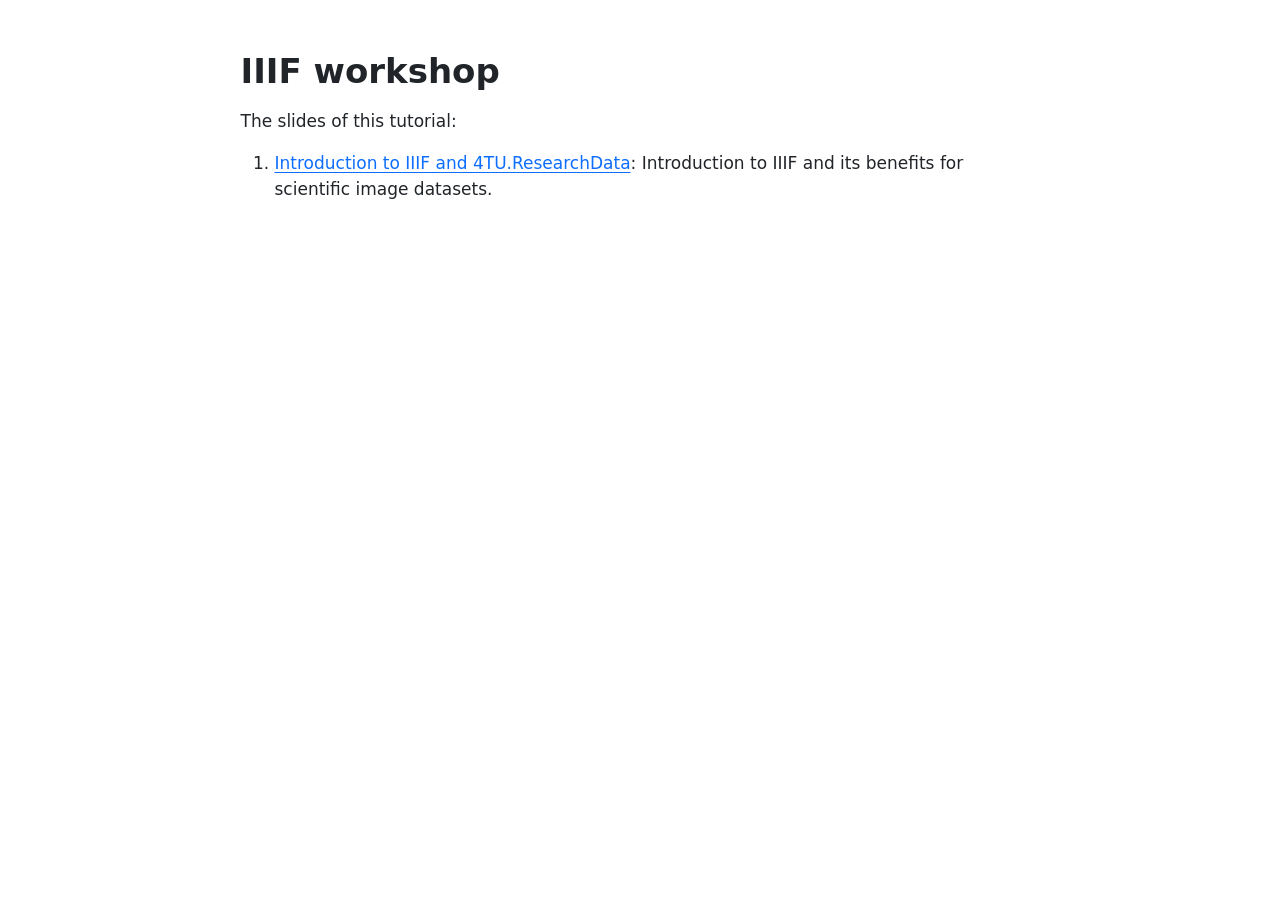
<file: slides/index.html>
<!DOCTYPE html>
<html xmlns="http://www.w3.org/1999/xhtml" lang="en" xml:lang="en"><head>

<meta charset="utf-8">
<meta name="generator" content="quarto-1.11.9">

<meta name="viewport" content="width=device-width, initial-scale=1.0, user-scalable=yes">


<title>Make your scientific image datasets easier to view, compare, cite and reuse with IIIF</title>
<style>
/* Default styles provided by pandoc.
** See https://pandoc.org/MANUAL.html#variables-for-html for config info.
*/
span.smallcaps{font-variant: small-caps;}
div.columns{display: flex; gap: 1.5em;}
div.column{flex: auto;}
@media screen {
div.columns{gap: min(4vw, 1.5em);}
div.column{overflow-x: auto;}
}
div.hanging-indent{margin-left: 1.5em; text-indent: -1.5em;}
ul.task-list{list-style: none;}
ul.task-list li input[type="checkbox"] {
  width: 0.8em;
  margin: 0 0.8em 0.2em -1em; /* quarto-specific, see https://github.com/quarto-dev/quarto-cli/issues/4556 */ 
  vertical-align: middle;
}
</style>


<script src="index_files/libs/clipboard/clipboard.min.js"></script>
<script src="index_files/libs/quarto-html/quarto.js" type="module"></script>
<script src="index_files/libs/quarto-html/tabsets/tabsets.js" type="module"></script>
<script src="index_files/libs/quarto-html/scrollable-regions/scrollable-regions.js" type="module"></script>
<script src="index_files/libs/quarto-html/popper.min.js"></script>
<script src="index_files/libs/quarto-html/tippy.umd.min.js"></script>
<script src="index_files/libs/quarto-html/anchor.min.js"></script>
<link href="index_files/libs/quarto-html/tippy.css" rel="stylesheet">
<link href="index_files/libs/quarto-html/quarto-syntax-highlighting-63b5708e65d6cd79cd7618c58d0c21e7.css" rel="stylesheet" id="quarto-text-highlighting-styles">
<script src="index_files/libs/bootstrap/bootstrap.min.js"></script>
<link href="index_files/libs/bootstrap/bootstrap-icons.css" rel="stylesheet">
<link href="index_files/libs/bootstrap/bootstrap-b018ad56c4e41ccdb8c9b41ad8c0cb4f.min.css" rel="stylesheet" append-hash="true" id="quarto-bootstrap" data-mode="light">


<link rel="stylesheet" href="styles.css">
</head>

<body class="fullcontent quarto-light"><a id="quarto-skip-link" class="visually-hidden-focusable" href="#quarto-document-content">Skip to main content</a>

<div id="quarto-content" class="page-columns page-rows-contents page-layout-article">

<main class="content" id="quarto-document-content" tabindex="-1">




<section id="iiif-workshop" class="level1">
<h1>IIIF workshop</h1>
<p>The slides of this tutorial:</p>
<ol type="1">
<li><a href="iiif-4tu-introduction.html">Introduction to IIIF and 4TU.ResearchData</a>: Introduction to IIIF and its benefits for scientific image datasets.</li>
</ol>
</section>

</main>
<!-- /main column -->
<script id="quarto-html-after-body" type="application/javascript">
  window.document.addEventListener("DOMContentLoaded", function (event) {
    const icon = "";
    const anchorJS = new window.AnchorJS();
    anchorJS.options = {
      placement: 'right',
      icon: icon
    };
    anchorJS.add('.anchored');
    const isCodeAnnotation = (el) => {
      for (const clz of el.classList) {
        if (clz.startsWith('code-annotation-')) {                     
          return true;
        }
      }
      return false;
    }
    const onCopySuccess = function(e) {
      // button target
      const button = e.trigger;
      // don't keep focus
      button.blur();
      // flash "checked"
      button.classList.add('code-copy-button-checked');
      var currentTitle = button.getAttribute("title");
      button.setAttribute("title", "Copied!");
      let tooltip;
      if (window.bootstrap) {
        button.setAttribute("data-bs-toggle", "tooltip");
        button.setAttribute("data-bs-placement", "left");
        button.setAttribute("data-bs-title", "Copied!");
        tooltip = new bootstrap.Tooltip(button, 
          { trigger: "manual", 
            customClass: "code-copy-button-tooltip",
            offset: [0, -8]});
        tooltip.show();    
      }
      setTimeout(function() {
        if (tooltip) {
          tooltip.hide();
          button.removeAttribute("data-bs-title");
          button.removeAttribute("data-bs-toggle");
          button.removeAttribute("data-bs-placement");
        }
        button.setAttribute("title", currentTitle);
        button.classList.remove('code-copy-button-checked');
      }, 1000);
      // clear code selection
      e.clearSelection();
    }
    const getTextToCopy = function(trigger) {
      const outerScaffold = trigger.parentElement.cloneNode(true);
      const codeEl = outerScaffold.querySelector('code');
      for (const childEl of codeEl.children) {
        if (isCodeAnnotation(childEl)) {
          childEl.remove();
        }
      }
      return codeEl.innerText;
    }
    const clipboard = new window.ClipboardJS('.code-copy-button:not([data-in-quarto-modal])', {
      text: getTextToCopy
    });
    clipboard.on('success', onCopySuccess);
    if (window.document.getElementById('quarto-embedded-source-code-modal')) {
      const clipboardModal = new window.ClipboardJS('.code-copy-button[data-in-quarto-modal]', {
        text: getTextToCopy,
        container: window.document.getElementById('quarto-embedded-source-code-modal')
      });
      clipboardModal.on('success', onCopySuccess);
    }
      var localhostRegex = new RegExp(/^(?:http|https):\/\/localhost\:?[0-9]*\//);
      var mailtoRegex = new RegExp(/^mailto:/);
        var filterRegex = new RegExp('/' + window.location.host + '/');
      var isInternal = (href) => {
          return filterRegex.test(href) || localhostRegex.test(href) || mailtoRegex.test(href);
      }
      // Inspect non-navigation links and adorn them if external
      window.quartoDecorateExternalLinks = function (root) {
     var links = (root || window.document).querySelectorAll('a[href]:not(.nav-link):not(.navbar-brand):not(.toc-action):not(.sidebar-link):not(.sidebar-item-toggle):not(.pagination-link):not(.no-external):not([aria-hidden]):not(.dropdown-item):not(.quarto-navigation-tool):not(.about-link)');
      for (var i=0; i<links.length; i++) {
        const link = links[i];
        if (!isInternal(link.href)) {
          // undo the damage that might have been done by quarto-nav.js in the case of
          // links that we want to consider external
          if (link.dataset.originalHref !== undefined) {
            link.href = link.dataset.originalHref;
          }
          if (!link.classList.contains('no-external-icon')) {
          }
        }
      }
      };
      window.quartoDecorateExternalLinks(window.document);
    // Esc closes the popup (WCAG 1.4.13) and focus leaving both trigger and
    // popup closes it (WCAG 2.4.11); tippy handles neither for interactive popups.
    const hideOnEscAndFocusOut = {
      name: 'hideOnEscAndFocusOut',
      defaultValue: true,
      fn(instance) {
        const dismiss = () => {
          // A show scheduled by the trigger delay would otherwise reopen it
          instance.clearDelayTimeouts();
          instance.hide();
        };
        const onKeyDown = (event) => {
          if (event.key !== 'Escape') {
            return;
          }
          // Keep Esc from also reaching page handlers (e.g. reveal.js overview),
          // except an open reveal.js slide menu, which Esc should close too.
          // The menu handles keys only when its keyboard option is on.
          const menuHandlesEsc = window.Reveal?.getPlugin?.('menu')?.isOpen() &&
            window.Reveal.getConfig().menu?.keyboard !== false;
          if (!menuHandlesEsc) {
            event.stopPropagation();
          }
          if (instance.popper.contains(window.document.activeElement)) {
            // Disabled while refocusing so the focus trigger does not reopen it
            instance.disable();
            instance.reference.focus();
            instance.enable();
          }
          dismiss();
        };
        const onFocusOut = (event) => {
          const target = event.relatedTarget;
          if (target && !instance.reference.contains(target) &&
              !instance.popper.contains(target)) {
            dismiss();
          }
        };
        // On the trigger too: a click trigger (code-annotations: select) has no
        // blur handling. Attached for the instance's lifetime so leaving the
        // trigger also cancels a show still pending on the trigger delay.
        instance.reference.addEventListener('focusout', onFocusOut);
        return {
          onShow() {
            window.document.addEventListener('keydown', onKeyDown, true);
            instance.popper.addEventListener('focusout', onFocusOut);
          },
          onHide() {
            window.document.removeEventListener('keydown', onKeyDown, true);
            instance.popper.removeEventListener('focusout', onFocusOut);
          },
          onDestroy() {
            instance.reference.removeEventListener('focusout', onFocusOut);
          },
        };
      },
    };
    function tippyHover(el, contentFn, onTriggerFn, onUntriggerFn) {
      const config = {
        allowHTML: true,
        maxWidth: 500,
        delay: 100,
        arrow: false,
        appendTo: function(el) {
            return el.parentElement;
        },
        interactive: true,
        interactiveBorder: 10,
        theme: 'quarto',
        placement: 'bottom-start',
        plugins: [hideOnEscAndFocusOut],
      };
      if (contentFn) {
        config.content = contentFn;
      }
      if (onTriggerFn) {
        config.onTrigger = onTriggerFn;
      }
      if (onUntriggerFn) {
        config.onUntrigger = onUntriggerFn;
      }
      window.tippy(el, config); 
    }
    const noterefs = window.document.querySelectorAll('a[role="doc-noteref"]');
    for (var i=0; i<noterefs.length; i++) {
      const ref = noterefs[i];
      tippyHover(ref, function() {
        // use id or data attribute instead here
        let href = ref.getAttribute('data-footnote-href') || ref.getAttribute('href');
        try { href = new URL(href).hash; } catch {}
        const id = href.replace(/^#\/?/, "");
        const note = window.document.getElementById(id);
        if (note) {
          return note.innerHTML;
        } else {
          return "";
        }
      });
    }
    const xrefs = window.document.querySelectorAll('a.quarto-xref');
    const processXRef = (id, note) => {
      // Strip column container classes
      const stripColumnClz = (el) => {
        el.classList.remove("page-full", "page-columns");
        if (el.children) {
          for (const child of el.children) {
            stripColumnClz(child);
          }
        }
      }
      stripColumnClz(note)
      if (id === null || id.startsWith('sec-')) {
        // Special case sections, only their first couple elements
        const container = document.createElement("div");
        if (note.children && note.children.length > 2) {
          container.appendChild(note.children[0].cloneNode(true));
          for (let i = 1; i < note.children.length; i++) {
            const child = note.children[i];
            if (child.tagName === "P" && child.innerText === "") {
              continue;
            } else {
              container.appendChild(child.cloneNode(true));
              break;
            }
          }
          if (window.Quarto?.typesetMath) {
            window.Quarto.typesetMath(container);
          }
          return container.innerHTML
        } else {
          if (window.Quarto?.typesetMath) {
            window.Quarto.typesetMath(note);
          }
          return note.innerHTML;
        }
      } else {
        // Remove any anchor links if they are present
        const anchorLink = note.querySelector('a.anchorjs-link');
        if (anchorLink) {
          anchorLink.remove();
        }
        if (window.Quarto?.typesetMath) {
          window.Quarto.typesetMath(note);
        }
        if (note.classList.contains("callout")) {
          return note.outerHTML;
        } else {
          return note.innerHTML;
        }
      }
    }
    for (var i=0; i<xrefs.length; i++) {
      const xref = xrefs[i];
      tippyHover(xref, undefined, function(instance) {
        instance.disable();
        let url = xref.getAttribute('href');
        let hash = undefined; 
        if (url.startsWith('#')) {
          hash = url;
        } else {
          try { hash = new URL(url).hash; } catch {}
        }
        if (hash) {
          const id = hash.replace(/^#\/?/, "");
          const note = window.document.getElementById(id);
          if (note !== null) {
            try {
              const html = processXRef(id, note.cloneNode(true));
              instance.setContent(html);
            } finally {
              instance.enable();
              instance.show();
            }
          } else {
            // See if we can fetch this
            fetch(url.split('#')[0])
            .then(res => res.text())
            .then(html => {
              const parser = new DOMParser();
              const htmlDoc = parser.parseFromString(html, "text/html");
              const note = htmlDoc.getElementById(id);
              if (note !== null) {
                const html = processXRef(id, note);
                instance.setContent(html);
              } 
            }).finally(() => {
              instance.enable();
              instance.show();
            });
          }
        } else {
          // See if we can fetch a full url (with no hash to target)
          // This is a special case and we should probably do some content thinning / targeting
          fetch(url)
          .then(res => res.text())
          .then(html => {
            const parser = new DOMParser();
            const htmlDoc = parser.parseFromString(html, "text/html");
            const note = htmlDoc.querySelector('main.content');
            if (note !== null) {
              // This should only happen for chapter cross references
              // (since there is no id in the URL)
              // remove the first header
              if (note.children.length > 0 && note.children[0].tagName === "HEADER") {
                note.children[0].remove();
              }
              const html = processXRef(null, note);
              instance.setContent(html);
            } 
          }).finally(() => {
            instance.enable();
            instance.show();
          });
        }
      }, function(instance) {
      });
    }
        let selectedAnnoteEl;
        const selectorForAnnotation = ( cell, annotation) => {
          let cellAttr = 'data-code-cell="' + cell + '"';
          let lineAttr = 'data-code-annotation="' +  annotation + '"';
          const selector = 'span[' + cellAttr + '][' + lineAttr + ']';
          return selector;
        }
        const selectCodeLines = (annoteEl) => {
          const doc = window.document;
          const targetCell = annoteEl.getAttribute("data-target-cell");
          const targetAnnotation = annoteEl.getAttribute("data-target-annotation");
          const annoteSpan = window.document.querySelector(selectorForAnnotation(targetCell, targetAnnotation));
          const lines = annoteSpan.getAttribute("data-code-lines").split(",");
          const lineIds = lines.map((line) => {
            return targetCell + "-" + line;
          })
          // Each band is positioned against its own containing block, which is
          // not the offsetParent of the lines, so place it from client rects.
          const placeBand = (band, firstEl, lastEl, codeBlock) => {
            const container = band.offsetParent;
            if (container === null) {
              return;
            }
            const containerRect = container.getBoundingClientRect();
            // Reveal.js scales slides with a transform, so convert client
            // pixels back to the CSS pixels of the container.
            const scale = containerRect.height / container.offsetHeight || 1;
            const firstRect = firstEl.getBoundingClientRect();
            const lastRect = lastEl.getBoundingClientRect();
            const top = (firstRect.top - containerRect.top) / scale - container.clientTop + container.scrollTop;
            const height = (lastRect.bottom - firstRect.top) / scale;
            band.style.top = top - 2 + "px";
            band.style.height = height + 4 + "px";
            if (codeBlock) {
              // Without the copy button wrapper, the containing block is wider
              // than the code block, so span the code block explicitly.
              const blockRect = codeBlock.getBoundingClientRect();
              band.style.left = (blockRect.left - containerRect.left) / scale - container.clientLeft + container.scrollLeft + "px";
              band.style.width = blockRect.width / scale + "px";
            }
          };
          if (lineIds.length > 0) {
            const el = window.document.getElementById(lineIds[0]);
            const lastEl = window.document.getElementById(lineIds[lineIds.length - 1]);
            const parent = el.parentElement.parentElement;
            // cook up a div (if necessary) and position it
            let div = window.document.getElementById("code-annotation-line-highlight");
            if (div === null) {
              div = window.document.createElement("div");
              div.setAttribute("id", "code-annotation-line-highlight");
              div.style.position = 'absolute';
              parent.appendChild(div);
            }
            placeBand(div, el, lastEl, parent.closest("div.sourceCode") || parent);
            let gutterDiv = window.document.getElementById("code-annotation-line-highlight-gutter");
            if (gutterDiv === null) {
              gutterDiv = window.document.createElement("div");
              gutterDiv.setAttribute("id", "code-annotation-line-highlight-gutter");
              gutterDiv.style.position = 'absolute';
              const codeCell = window.document.getElementById(targetCell);
              const gutter = codeCell.querySelector('.code-annotation-gutter');
              gutter.appendChild(gutterDiv);
            }
            placeBand(gutterDiv, el, lastEl);
            selectedAnnoteEl = annoteEl;
          }
        };
        const unselectCodeLines = () => {
          const elementsIds = ["code-annotation-line-highlight", "code-annotation-line-highlight-gutter"];
          elementsIds.forEach((elId) => {
            const div = window.document.getElementById(elId);
            if (div) {
              div.remove();
            }
          });
          selectedAnnoteEl = undefined;
        };
          // Handle positioning of the toggle
      window.addEventListener(
        "resize",
        throttle(() => {
          elRect = undefined;
          if (selectedAnnoteEl) {
            selectCodeLines(selectedAnnoteEl);
          }
        }, 10)
      );
      function throttle(fn, ms) {
      let throttle = false;
      let timer;
        return (...args) => {
          if(!throttle) { // first call gets through
              fn.apply(this, args);
              throttle = true;
          } else { // all the others get throttled
              if(timer) clearTimeout(timer); // cancel #2
              timer = setTimeout(() => {
                fn.apply(this, args);
                timer = throttle = false;
              }, ms);
          }
        };
      }
        // Attach click handler to the DT
        const annoteDls = window.document.querySelectorAll('dt[data-target-cell]');
        for (const annoteDlNode of annoteDls) {
          annoteDlNode.addEventListener('click', (event) => {
            const clickedEl = event.target;
            if (clickedEl !== selectedAnnoteEl) {
              unselectCodeLines();
              const activeEl = window.document.querySelector('dt[data-target-cell].code-annotation-active');
              if (activeEl) {
                activeEl.classList.remove('code-annotation-active');
              }
              selectCodeLines(clickedEl);
              clickedEl.classList.add('code-annotation-active');
            } else {
              // Unselect the line
              unselectCodeLines();
              clickedEl.classList.remove('code-annotation-active');
            }
          });
        }
    const findCites = (el) => {
      const parentEl = el.parentElement;
      if (parentEl) {
        const cites = parentEl.dataset.cites;
        if (cites) {
          return {
            el,
            cites: cites.split(' ')
          };
        } else {
          return findCites(el.parentElement)
        }
      } else {
        return undefined;
      }
    };
    var bibliorefs = window.document.querySelectorAll('a[role="doc-biblioref"]');
    for (var i=0; i<bibliorefs.length; i++) {
      const ref = bibliorefs[i];
      const citeInfo = findCites(ref);
      if (citeInfo) {
        tippyHover(citeInfo.el, function() {
          var popup = window.document.createElement('div');
          citeInfo.cites.forEach(function(cite) {
            var citeDiv = window.document.createElement('div');
            citeDiv.classList.add('hanging-indent');
            citeDiv.classList.add('csl-entry');
            var biblioDiv = window.document.getElementById('ref-' + cite);
            if (biblioDiv) {
              citeDiv.innerHTML = biblioDiv.innerHTML;
            }
            popup.appendChild(citeDiv);
          });
          return popup.innerHTML;
        });
      }
    }
  });
  </script>
  <script type="application/javascript">
  window.quartoScrollableRegionsLabels = {"code":"Scrollable code","output":"Scrollable output"};
  </script>
</div> <!-- /content -->




</body></html>
</file>
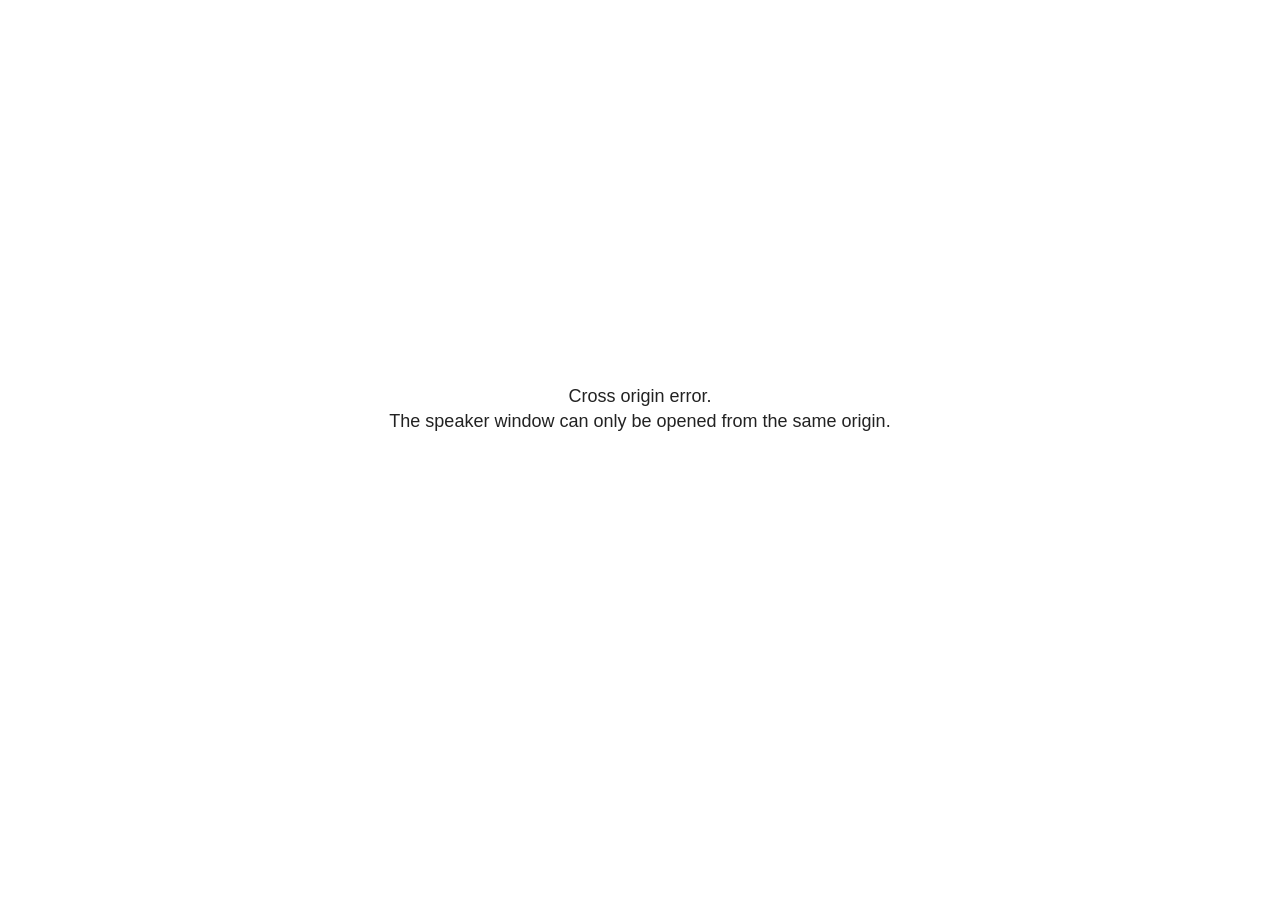
<file: slides/iiif-4tu-introduction_files/libs/revealjs/plugin/notes/speaker-view.html>
<!--
	NOTE: You need to build the notes plugin after making changes to this file.
-->
<html lang="en">
	<head>
		<meta charset="utf-8">

		<title>reveal.js - Speaker View</title>

		<style>
			body {
				font-family: Helvetica;
				font-size: 18px;
			}

			#current-slide,
			#upcoming-slide,
			#speaker-controls {
				padding: 6px;
				box-sizing: border-box;
				-moz-box-sizing: border-box;
			}

			#current-slide iframe,
			#upcoming-slide iframe {
				width: 100%;
				height: 100%;
				border: 1px solid #ddd;
			}

			#current-slide .label,
			#upcoming-slide .label {
				position: absolute;
				top: 10px;
				left: 10px;
				z-index: 2;
			}

			#connection-status {
				position: absolute;
				top: 0;
				left: 0;
				width: 100%;
				height: 100%;
				z-index: 20;
				padding: 30% 20% 20% 20%;
				font-size: 18px;
				color: #222;
				background: #fff;
				text-align: center;
				box-sizing: border-box;
				line-height: 1.4;
			}

			.overlay-element {
				height: 34px;
				line-height: 34px;
				padding: 0 10px;
				text-shadow: none;
				background: rgba( 220, 220, 220, 0.8 );
				color: #222;
				font-size: 14px;
			}

			.overlay-element.interactive:hover {
				background: rgba( 220, 220, 220, 1 );
			}

			#current-slide {
				position: absolute;
				width: 60%;
				height: 100%;
				top: 0;
				left: 0;
				padding-right: 0;
			}

			#upcoming-slide {
				position: absolute;
				width: 40%;
				height: 40%;
				right: 0;
				top: 0;
			}

			/* Speaker controls */
			#speaker-controls {
				position: absolute;
				top: 40%;
				right: 0;
				width: 40%;
				height: 60%;
				overflow: auto;
				font-size: 18px;
			}

				.speaker-controls-time.hidden,
				.speaker-controls-notes.hidden {
					display: none;
				}

				.speaker-controls-time .label,
				.speaker-controls-pace .label,
				.speaker-controls-notes .label {
					text-transform: uppercase;
					font-weight: normal;
					font-size: 0.66em;
					color: #666;
					margin: 0;
				}

				.speaker-controls-time, .speaker-controls-pace {
					border-bottom: 1px solid rgba( 200, 200, 200, 0.5 );
					margin-bottom: 10px;
					padding: 10px 16px;
					padding-bottom: 20px;
					cursor: pointer;
				}

				.speaker-controls-time .reset-button {
					opacity: 0;
					float: right;
					color: #666;
					text-decoration: none;
				}
				.speaker-controls-time:hover .reset-button {
					opacity: 1;
				}

				.speaker-controls-time .timer,
				.speaker-controls-time .clock {
					width: 50%;
				}

				.speaker-controls-time .timer,
				.speaker-controls-time .clock,
				.speaker-controls-time .pacing .hours-value,
				.speaker-controls-time .pacing .minutes-value,
				.speaker-controls-time .pacing .seconds-value {
					font-size: 1.9em;
				}

				.speaker-controls-time .timer {
					float: left;
				}

				.speaker-controls-time .clock {
					float: right;
					text-align: right;
				}

				.speaker-controls-time span.mute {
					opacity: 0.3;
				}

				.speaker-controls-time .pacing-title {
					margin-top: 5px;
				}

				.speaker-controls-time .pacing.ahead {
					color: blue;
				}

				.speaker-controls-time .pacing.on-track {
					color: green;
				}

				.speaker-controls-time .pacing.behind {
					color: red;
				}

				.speaker-controls-notes {
					padding: 10px 16px;
				}

				.speaker-controls-notes .value {
					margin-top: 5px;
					line-height: 1.4;
					font-size: 1.2em;
				}

			/* Layout selector */
			#speaker-layout {
				position: absolute;
				top: 10px;
				right: 10px;
				color: #222;
				z-index: 10;
			}
				#speaker-layout select {
					position: absolute;
					width: 100%;
					height: 100%;
					top: 0;
					left: 0;
					border: 0;
					box-shadow: 0;
					cursor: pointer;
					opacity: 0;

					font-size: 1em;
					background-color: transparent;

					-moz-appearance: none;
					-webkit-appearance: none;
					-webkit-tap-highlight-color: rgba(0, 0, 0, 0);
				}

				#speaker-layout:focus-within {
					outline: 2px solid currentColor;
					outline-offset: 3px;
				}

				#speaker-layout select:focus {
					outline: none;
					box-shadow: none;
				}

			.clear {
				clear: both;
			}

			/* Speaker layout: Wide */
			body[data-speaker-layout="wide"] #current-slide,
			body[data-speaker-layout="wide"] #upcoming-slide {
				width: 50%;
				height: 45%;
				padding: 6px;
			}

			body[data-speaker-layout="wide"] #current-slide {
				top: 0;
				left: 0;
			}

			body[data-speaker-layout="wide"] #upcoming-slide {
				top: 0;
				left: 50%;
			}

			body[data-speaker-layout="wide"] #speaker-controls {
				top: 45%;
				left: 0;
				width: 100%;
				height: 50%;
				font-size: 1.25em;
			}

			/* Speaker layout: Tall */
			body[data-speaker-layout="tall"] #current-slide,
			body[data-speaker-layout="tall"] #upcoming-slide {
				width: 45%;
				height: 50%;
				padding: 6px;
			}

			body[data-speaker-layout="tall"] #current-slide {
				top: 0;
				left: 0;
			}

			body[data-speaker-layout="tall"] #upcoming-slide {
				top: 50%;
				left: 0;
			}

			body[data-speaker-layout="tall"] #speaker-controls {
				padding-top: 40px;
				top: 0;
				left: 45%;
				width: 55%;
				height: 100%;
				font-size: 1.25em;
			}

			/* Speaker layout: Notes only */
			body[data-speaker-layout="notes-only"] #current-slide,
			body[data-speaker-layout="notes-only"] #upcoming-slide {
				display: none;
			}

			body[data-speaker-layout="notes-only"] #speaker-controls {
				padding-top: 40px;
				top: 0;
				left: 0;
				width: 100%;
				height: 100%;
				font-size: 1.25em;
			}

			@media screen and (max-width: 1080px) {
				body[data-speaker-layout="default"] #speaker-controls {
					font-size: 16px;
				}
			}

			@media screen and (max-width: 900px) {
				body[data-speaker-layout="default"] #speaker-controls {
					font-size: 14px;
				}
			}

			@media screen and (max-width: 800px) {
				body[data-speaker-layout="default"] #speaker-controls {
					font-size: 12px;
				}
			}

		</style>
	</head>

	<body>

		<div id="connection-status">Loading speaker view...</div>

		<div id="current-slide" role="region" aria-label="Current slide"></div>
		<div id="upcoming-slide" role="region" aria-label="Upcoming slide"><span class="overlay-element label">Upcoming</span></div>
		<div id="speaker-controls">
			<div class="speaker-controls-time" role="region" aria-label="Time">
				<h4 class="label">Time <span class="reset-button">Click to Reset</span></h4>
				<div class="clock">
					<span class="clock-value">0:00 AM</span>
				</div>
				<div class="timer">
					<span class="hours-value">00</span><span class="minutes-value">:00</span><span class="seconds-value">:00</span>
				</div>
				<div class="clear"></div>

				<h4 class="label pacing-title" style="display: none">Pacing – Time to finish current slide</h4>
				<div class="pacing" style="display: none">
					<span class="hours-value">00</span><span class="minutes-value">:00</span><span class="seconds-value">:00</span>
				</div>
			</div>

			<div class="speaker-controls-notes hidden" role="region" aria-label="Speaker notes">
				<h4 class="label">Notes</h4>
				<div class="value"></div>
			</div>
		</div>
		<div id="speaker-layout" class="overlay-element interactive">
			<label for="speaker-layout-dropdown" class="speaker-layout-label">Layout</label><span class="speaker-layout-value" aria-hidden="true"></span>
			<select id="speaker-layout-dropdown" class="speaker-layout-dropdown"></select>
		</div>

		<script>

			(function() {

				var notes,
					notesValue,
					currentState,
					currentSlide,
					upcomingSlide,
					layoutLabel,
					layoutDropdown,
					pendingCalls = {},
					lastRevealApiCallId = 0,
					connected = false

				var connectionStatus = document.querySelector( '#connection-status' );

				var SPEAKER_LAYOUTS = {
					'default': 'Default',
					'wide': 'Wide',
					'tall': 'Tall',
					'notes-only': 'Notes only'
				};

				setupLayout();

				let openerOrigin;

				try {
					openerOrigin = window.opener.location.origin;
				}
				catch ( error ) { console.warn( error ) }

				// In order to prevent XSS, the speaker view will only run if its
				// opener has the same origin as itself
				if( window.location.origin !== openerOrigin ) {
					connectionStatus.innerHTML = 'Cross origin error.<br>The speaker window can only be opened from the same origin.';
					return;
				}

				var connectionTimeout = setTimeout( function() {
					connectionStatus.innerHTML = 'Error connecting to main window.<br>Please try closing and reopening the speaker view.';
				}, 5000 );

				window.addEventListener( 'message', function( event ) {

					// Validate the origin of all messages to avoid parsing messages
					// that aren't meant for us. Ignore when running off file:// so
					// that the speaker view continues to work without a web server.
					if( window.location.origin !== event.origin && window.location.origin !== 'file://' ) {
						return
					}

					clearTimeout( connectionTimeout );
					connectionStatus.style.display = 'none';

					var data = JSON.parse( event.data );

					// The overview mode is only useful to the reveal.js instance
					// where navigation occurs so we don't sync it
					if( data.state ) delete data.state.overview;

					// Messages sent by the notes plugin inside of the main window
					if( data && data.namespace === 'reveal-notes' ) {
						if( data.type === 'connect' ) {
							handleConnectMessage( data );
						}
						else if( data.type === 'state' ) {
							handleStateMessage( data );
						}
						else if( data.type === 'return' ) {
							pendingCalls[data.callId](data.result);
							delete pendingCalls[data.callId];
						}
					}
					// Messages sent by the reveal.js inside of the current slide preview
					else if( data && data.namespace === 'reveal' ) {
						if( /ready/.test( data.eventName ) ) {
							// Send a message back to notify that the handshake is complete
							window.opener.postMessage( JSON.stringify({ namespace: 'reveal-notes', type: 'connected'} ), '*' );
						}
						else if( /slidechanged|fragmentshown|fragmenthidden|paused|resumed/.test( data.eventName ) && currentState !== JSON.stringify( data.state ) ) {

							dispatchStateToMainWindow( data.state );

						}
					}

				} );

				/**
				 * Updates the presentation in the main window to match the state
				 * of the presentation in the notes window.
				 */
				const dispatchStateToMainWindow = debounce(( state ) => {
					window.opener.postMessage( JSON.stringify({ method: 'setState', args: [ state ]} ), '*' );
				}, 500);

				/**
				 * Asynchronously calls the Reveal.js API of the main frame.
				 */
				function callRevealApi( methodName, methodArguments, callback ) {

					var callId = ++lastRevealApiCallId;
					pendingCalls[callId] = callback;
					window.opener.postMessage( JSON.stringify( {
						namespace: 'reveal-notes',
						type: 'call',
						callId: callId,
						methodName: methodName,
						arguments: methodArguments
					} ), '*' );

				}

				/**
				 * Called when the main window is trying to establish a
				 * connection.
				 */
				function handleConnectMessage( data ) {

					if( connected === false ) {
						connected = true;

						setupIframes( data );
						setupKeyboard();
						setupNotes();
						setupTimer();
						setupHeartbeat();
					}

				}

				/**
				 * Called when the main window sends an updated state.
				 */
				function handleStateMessage( data ) {

					// Store the most recently set state to avoid circular loops
					// applying the same state
					currentState = JSON.stringify( data.state );

					// No need for updating the notes in case of fragment changes
					if ( data.notes ) {
						notes.classList.remove( 'hidden' );
						notesValue.style.whiteSpace = data.whitespace;
						if( data.markdown ) {
							notesValue.innerHTML = marked( data.notes );
						}
						else {
							notesValue.innerHTML = data.notes;
						}
					}
					else {
						notes.classList.add( 'hidden' );
					}

					// Update the note slides
					currentSlide.contentWindow.postMessage( JSON.stringify({ method: 'setState', args: [ data.state ] }), '*' );
					upcomingSlide.contentWindow.postMessage( JSON.stringify({ method: 'setState', args: [ data.state ] }), '*' );
					upcomingSlide.contentWindow.postMessage( JSON.stringify({ method: 'next' }), '*' );

				}

				// Limit to max one state update per X ms
				handleStateMessage = debounce( handleStateMessage, 200 );

				/**
				 * Forward keyboard events to the current slide window.
				 * This enables keyboard events to work even if focus
				 * isn't set on the current slide iframe.
				 *
				 * Block F5 default handling, it reloads and disconnects
				 * the speaker notes window.
				 */
				function setupKeyboard() {

					document.addEventListener( 'keydown', function( event ) {
						if( event.keyCode === 116 || ( event.metaKey && event.keyCode === 82 ) ) {
							event.preventDefault();
							return false;
						}
						// Let native controls handle their own keys without advancing slides.
						if( event.target.closest( 'input, select, textarea, button, [contenteditable]' ) ) return;

						currentSlide.contentWindow.postMessage( JSON.stringify({ method: 'triggerKey', args: [ event.keyCode ] }), '*' );
					} );

				}

				/**
				 * Creates the preview iframes.
				 */
				function setupIframes( data ) {

					var params = [
						'receiver',
						'progress=false',
						'history=false',
						'transition=none',
						'autoSlide=0',
						'backgroundTransition=none'
					].join( '&' );

					var urlSeparator = /\?/.test(data.url) ? '&' : '?';
					var hash = '#/' + data.state.indexh + '/' + data.state.indexv;
					var currentURL = data.url + urlSeparator + params + '&scrollActivationWidth=false&postMessageEvents=true' + hash;
					var upcomingURL = data.url + urlSeparator + params + '&scrollActivationWidth=false&controls=false' + hash;

					currentSlide = document.createElement( 'iframe' );
					currentSlide.setAttribute( 'title', 'Current slide preview' );
					currentSlide.setAttribute( 'width', 1280 );
					currentSlide.setAttribute( 'height', 1024 );
					currentSlide.setAttribute( 'src', currentURL );
					document.querySelector( '#current-slide' ).appendChild( currentSlide );

					upcomingSlide = document.createElement( 'iframe' );
					upcomingSlide.setAttribute( 'title', 'Upcoming slide preview' );
					upcomingSlide.setAttribute( 'width', 640 );
					upcomingSlide.setAttribute( 'height', 512 );
					upcomingSlide.setAttribute( 'src', upcomingURL );
					document.querySelector( '#upcoming-slide' ).appendChild( upcomingSlide );

				}

				/**
				 * Setup the notes UI.
				 */
				function setupNotes() {

					notes = document.querySelector( '.speaker-controls-notes' );
					notesValue = document.querySelector( '.speaker-controls-notes .value' );

				}

				/**
				 * We send out a heartbeat at all times to ensure we can
				 * reconnect with the main presentation window after reloads.
				 */
				function setupHeartbeat() {

					setInterval( () => {
						window.opener.postMessage( JSON.stringify({ namespace: 'reveal-notes', type: 'heartbeat'} ), '*' );
					}, 1000 );

				}

				function getTimings( callback ) {

					callRevealApi( 'getSlidesAttributes', [], function ( slideAttributes ) {
						callRevealApi( 'getConfig', [], function ( config ) {
							var totalTime = config.totalTime;
							var minTimePerSlide = config.minimumTimePerSlide || 0;
							var defaultTiming = config.defaultTiming;
							if ((defaultTiming == null) && (totalTime == null)) {
								callback(null);
								return;
							}
							// Setting totalTime overrides defaultTiming
							if (totalTime) {
								defaultTiming = 0;
							}
							var timings = [];
							for ( var i in slideAttributes ) {
								var slide = slideAttributes[ i ];
								var timing = defaultTiming;
								if( slide.hasOwnProperty( 'data-timing' )) {
									var t = slide[ 'data-timing' ];
									timing = parseInt(t);
									if( isNaN(timing) ) {
										console.warn("Could not parse timing '" + t + "' of slide " + i + "; using default of " + defaultTiming);
										timing = defaultTiming;
									}
								}
								timings.push(timing);
							}
							if ( totalTime ) {
								// After we've allocated time to individual slides, we summarize it and
								// subtract it from the total time
								var remainingTime = totalTime - timings.reduce( function(a, b) { return a + b; }, 0 );
								// The remaining time is divided by the number of slides that have 0 seconds
								// allocated at the moment, giving the average time-per-slide on the remaining slides
								var remainingSlides = (timings.filter( function(x) { return x == 0 }) ).length
								var timePerSlide = Math.round( remainingTime / remainingSlides, 0 )
								// And now we replace every zero-value timing with that average
								timings = timings.map( function(x) { return (x==0 ? timePerSlide : x) } );
							}
							var slidesUnderMinimum = timings.filter( function(x) { return (x < minTimePerSlide) } ).length
							if ( slidesUnderMinimum ) {
								message = "The pacing time for " + slidesUnderMinimum + " slide(s) is under the configured minimum of " + minTimePerSlide + " seconds. Check the data-timing attribute on individual slides, or consider increasing the totalTime or minimumTimePerSlide configuration options (or removing some slides).";
								alert(message);
							}
							callback( timings );
						} );
					} );

				}

				/**
				 * Return the number of seconds allocated for presenting
				 * all slides up to and including this one.
				 */
				function getTimeAllocated( timings, callback ) {

					callRevealApi( 'getSlidePastCount', [], function ( currentSlide ) {
						var allocated = 0;
						for (var i in timings.slice(0, currentSlide + 1)) {
							allocated += timings[i];
						}
						callback( allocated );
					} );

				}

				/**
				 * Create the timer and clock and start updating them
				 * at an interval.
				 */
				function setupTimer() {

					var start = new Date(),
					timeEl = document.querySelector( '.speaker-controls-time' ),
					clockEl = timeEl.querySelector( '.clock-value' ),
					hoursEl = timeEl.querySelector( '.hours-value' ),
					minutesEl = timeEl.querySelector( '.minutes-value' ),
					secondsEl = timeEl.querySelector( '.seconds-value' ),
					pacingTitleEl = timeEl.querySelector( '.pacing-title' ),
					pacingEl = timeEl.querySelector( '.pacing' ),
					pacingHoursEl = pacingEl.querySelector( '.hours-value' ),
					pacingMinutesEl = pacingEl.querySelector( '.minutes-value' ),
					pacingSecondsEl = pacingEl.querySelector( '.seconds-value' );

					var timings = null;
					getTimings( function ( _timings ) {

						timings = _timings;
						if (_timings !== null) {
							pacingTitleEl.style.removeProperty('display');
							pacingEl.style.removeProperty('display');
						}

						// Update once directly
						_updateTimer();

						// Then update every second
						setInterval( _updateTimer, 1000 );

					} );


					function _resetTimer() {

						if (timings == null) {
							start = new Date();
							_updateTimer();
						}
						else {
							// Reset timer to beginning of current slide
							getTimeAllocated( timings, function ( slideEndTimingSeconds ) {
								var slideEndTiming = slideEndTimingSeconds * 1000;
								callRevealApi( 'getSlidePastCount', [], function ( currentSlide ) {
									var currentSlideTiming = timings[currentSlide] * 1000;
									var previousSlidesTiming = slideEndTiming - currentSlideTiming;
									var now = new Date();
									start = new Date(now.getTime() - previousSlidesTiming);
									_updateTimer();
								} );
							} );
						}

					}

					timeEl.addEventListener( 'click', function() {
						_resetTimer();
						return false;
					} );

					function _displayTime( hrEl, minEl, secEl, time) {

						var sign = Math.sign(time) == -1 ? "-" : "";
						time = Math.abs(Math.round(time / 1000));
						var seconds = time % 60;
						var minutes = Math.floor( time / 60 ) % 60 ;
						var hours = Math.floor( time / ( 60 * 60 )) ;
						hrEl.innerHTML = sign + zeroPadInteger( hours );
						if (hours == 0) {
							hrEl.classList.add( 'mute' );
						}
						else {
							hrEl.classList.remove( 'mute' );
						}
						minEl.innerHTML = ':' + zeroPadInteger( minutes );
						if (hours == 0 && minutes == 0) {
							minEl.classList.add( 'mute' );
						}
						else {
							minEl.classList.remove( 'mute' );
						}
						secEl.innerHTML = ':' + zeroPadInteger( seconds );
					}

					function _updateTimer() {

						var diff, hours, minutes, seconds,
						now = new Date();

						diff = now.getTime() - start.getTime();

						clockEl.innerHTML = now.toLocaleTimeString( 'en-US', { hour12: true, hour: '2-digit', minute:'2-digit' } );
						_displayTime( hoursEl, minutesEl, secondsEl, diff );
						if (timings !== null) {
							_updatePacing(diff);
						}

					}

					function _updatePacing(diff) {

						getTimeAllocated( timings, function ( slideEndTimingSeconds ) {
							var slideEndTiming = slideEndTimingSeconds * 1000;

							callRevealApi( 'getSlidePastCount', [], function ( currentSlide ) {
								var currentSlideTiming = timings[currentSlide] * 1000;
								var timeLeftCurrentSlide = slideEndTiming - diff;
								if (timeLeftCurrentSlide < 0) {
									pacingEl.className = 'pacing behind';
								}
								else if (timeLeftCurrentSlide < currentSlideTiming) {
									pacingEl.className = 'pacing on-track';
								}
								else {
									pacingEl.className = 'pacing ahead';
								}
								_displayTime( pacingHoursEl, pacingMinutesEl, pacingSecondsEl, timeLeftCurrentSlide );
							} );
						} );
					}

				}

				/**
				 * Sets up the speaker view layout and layout selector.
				 */
				function setupLayout() {

					layoutDropdown = document.querySelector( '.speaker-layout-dropdown' );
					layoutLabel = document.querySelector( '.speaker-layout-value' );

					// Render the list of available layouts
					for( var id in SPEAKER_LAYOUTS ) {
						var option = document.createElement( 'option' );
						option.setAttribute( 'value', id );
						option.textContent = SPEAKER_LAYOUTS[ id ];
						layoutDropdown.appendChild( option );
					}

					// Monitor the dropdown for changes
					layoutDropdown.addEventListener( 'change', function( event ) {

						setLayout( layoutDropdown.value );

					}, false );

					// Restore any currently persisted layout
					setLayout( getLayout() );

				}

				/**
				 * Sets a new speaker view layout. The layout is persisted
				 * in local storage.
				 */
				function setLayout( value ) {

					var title = SPEAKER_LAYOUTS[ value ];

					layoutLabel.textContent = title ? ( ': ' + title ) : '';
					layoutDropdown.value = value;

					document.body.setAttribute( 'data-speaker-layout', value );

					// Persist locally
					if( supportsLocalStorage() ) {
						window.localStorage.setItem( 'reveal-speaker-layout', value );
					}

				}

				/**
				 * Returns the ID of the most recently set speaker layout
				 * or our default layout if none has been set.
				 */
				function getLayout() {

					if( supportsLocalStorage() ) {
						var layout = window.localStorage.getItem( 'reveal-speaker-layout' );
						if( layout ) {
							return layout;
						}
					}

					// Default to the first record in the layouts hash
					for( var id in SPEAKER_LAYOUTS ) {
						return id;
					}

				}

				function supportsLocalStorage() {

					try {
						localStorage.setItem('test', 'test');
						localStorage.removeItem('test');
						return true;
					}
					catch( e ) {
						return false;
					}

				}

				function zeroPadInteger( num ) {

					var str = '00' + parseInt( num );
					return str.substring( str.length - 2 );

				}

				/**
				 * Limits the frequency at which a function can be called.
				 */
				function debounce( fn, ms ) {

					var lastTime = 0,
						timeout;

					return function() {

						var args = arguments;
						var context = this;

						clearTimeout( timeout );

						var timeSinceLastCall = Date.now() - lastTime;
						if( timeSinceLastCall > ms ) {
							fn.apply( context, args );
							lastTime = Date.now();
						}
						else {
							timeout = setTimeout( function() {
								fn.apply( context, args );
								lastTime = Date.now();
							}, ms - timeSinceLastCall );
						}

					}

				}

			})();

		</script>
	</body>
</html>
</file>
<file: slides/index_files/libs/quarto-html/tippy.css>
.tippy-box[data-animation=fade][data-state=hidden]{opacity:0}[data-tippy-root]{max-width:calc(100vw - 10px)}.tippy-box{position:relative;background-color:#333;color:#fff;border-radius:4px;font-size:14px;line-height:1.4;white-space:normal;outline:0;transition-property:transform,visibility,opacity}.tippy-box[data-placement^=top]>.tippy-arrow{bottom:0}.tippy-box[data-placement^=top]>.tippy-arrow:before{bottom:-7px;left:0;border-width:8px 8px 0;border-top-color:initial;transform-origin:center top}.tippy-box[data-placement^=bottom]>.tippy-arrow{top:0}.tippy-box[data-placement^=bottom]>.tippy-arrow:before{top:-7px;left:0;border-width:0 8px 8px;border-bottom-color:initial;transform-origin:center bottom}.tippy-box[data-placement^=left]>.tippy-arrow{right:0}.tippy-box[data-placement^=left]>.tippy-arrow:before{border-width:8px 0 8px 8px;border-left-color:initial;right:-7px;transform-origin:center left}.tippy-box[data-placement^=right]>.tippy-arrow{left:0}.tippy-box[data-placement^=right]>.tippy-arrow:before{left:-7px;border-width:8px 8px 8px 0;border-right-color:initial;transform-origin:center right}.tippy-box[data-inertia][data-state=visible]{transition-timing-function:cubic-bezier(.54,1.5,.38,1.11)}.tippy-arrow{width:16px;height:16px;color:#333}.tippy-arrow:before{content:"";position:absolute;border-color:transparent;border-style:solid}.tippy-content{position:relative;padding:5px 9px;z-index:1}
</file>
<file: slides/index_files/libs/quarto-html/quarto-syntax-highlighting-63b5708e65d6cd79cd7618c58d0c21e7.css>
/* quarto syntax highlight colors */
:root {
  --quarto-hl-ot-color: #003B4F;
  --quarto-hl-at-color: #657422;
  --quarto-hl-ss-color: #20794D;
  --quarto-hl-an-color: #5E5E5E;
  --quarto-hl-fu-color: #4758AB;
  --quarto-hl-st-color: #20794D;
  --quarto-hl-cf-color: #003B4F;
  --quarto-hl-op-color: #5E5E5E;
  --quarto-hl-er-color: #AD0000;
  --quarto-hl-bn-color: #AD0000;
  --quarto-hl-al-color: #AD0000;
  --quarto-hl-va-color: #111111;
  --quarto-hl-bu-color: inherit;
  --quarto-hl-ex-color: inherit;
  --quarto-hl-pp-color: #AD0000;
  --quarto-hl-in-color: #5E5E5E;
  --quarto-hl-vs-color: #20794D;
  --quarto-hl-wa-color: #5E5E5E;
  --quarto-hl-do-color: #5E5E5E;
  --quarto-hl-im-color: #00769E;
  --quarto-hl-ch-color: #20794D;
  --quarto-hl-dt-color: #AD0000;
  --quarto-hl-fl-color: #AD0000;
  --quarto-hl-co-color: #5E5E5E;
  --quarto-hl-cv-color: #5E5E5E;
  --quarto-hl-cn-color: #8f5902;
  --quarto-hl-sc-color: #5E5E5E;
  --quarto-hl-dv-color: #AD0000;
  --quarto-hl-kw-color: #003B4F;
}

/* other quarto variables */
:root {
  --quarto-font-monospace: SFMono-Regular, Menlo, Monaco, Consolas, "Liberation Mono", "Courier New", monospace;
}

/* syntax highlight based on Pandoc's rules */
pre > code.sourceCode > span {
  color: #003B4F;
}

code.sourceCode > span {
  color: #003B4F;
}

div.sourceCode,
div.sourceCode pre.sourceCode {
  color: #003B4F;
}

/* Normal */
code span {
  color: #003B4F;
}

/* Alert */
code span.al {
  color: #AD0000;
  font-style: inherit;
}

/* Annotation */
code span.an {
  color: #5E5E5E;
  font-style: inherit;
}

/* Attribute */
code span.at {
  color: #657422;
  font-style: inherit;
}

/* BaseN */
code span.bn {
  color: #AD0000;
  font-style: inherit;
}

/* BuiltIn */
code span.bu {
  font-style: inherit;
}

/* ControlFlow */
code span.cf {
  color: #003B4F;
  font-weight: bold;
  font-style: inherit;
}

/* Char */
code span.ch {
  color: #20794D;
  font-style: inherit;
}

/* Constant */
code span.cn {
  color: #8f5902;
  font-style: inherit;
}

/* Comment */
code span.co {
  color: #5E5E5E;
  font-style: inherit;
}

/* CommentVar */
code span.cv {
  color: #5E5E5E;
  font-style: italic;
}

/* Documentation */
code span.do {
  color: #5E5E5E;
  font-style: italic;
}

/* DataType */
code span.dt {
  color: #AD0000;
  font-style: inherit;
}

/* DecVal */
code span.dv {
  color: #AD0000;
  font-style: inherit;
}

/* Error */
code span.er {
  color: #AD0000;
  font-style: inherit;
}

/* Extension */
code span.ex {
  font-style: inherit;
}

/* Float */
code span.fl {
  color: #AD0000;
  font-style: inherit;
}

/* Function */
code span.fu {
  color: #4758AB;
  font-style: inherit;
}

/* Import */
code span.im {
  color: #00769E;
  font-style: inherit;
}

/* Information */
code span.in {
  color: #5E5E5E;
  font-style: inherit;
}

/* Keyword */
code span.kw {
  color: #003B4F;
  font-weight: bold;
  font-style: inherit;
}

/* Operator */
code span.op {
  color: #5E5E5E;
  font-style: inherit;
}

/* Other */
code span.ot {
  color: #003B4F;
  font-style: inherit;
}

/* Preprocessor */
code span.pp {
  color: #AD0000;
  font-style: inherit;
}

/* SpecialChar */
code span.sc {
  color: #5E5E5E;
  font-style: inherit;
}

/* SpecialString */
code span.ss {
  color: #20794D;
  font-style: inherit;
}

/* String */
code span.st {
  color: #20794D;
  font-style: inherit;
}

/* Variable */
code span.va {
  color: #111111;
  font-style: inherit;
}

/* VerbatimString */
code span.vs {
  color: #20794D;
  font-style: inherit;
}

/* Warning */
code span.wa {
  color: #5E5E5E;
  font-style: italic;
}

.prevent-inlining {
  content: "</";
}

/*# sourceMappingURL=054cc16b9e9817627be6994582d2ffb5.css.map */
</file>
<file: slides/styles.css>
/* ============================================================
   4TU.ResearchData-inspired Quarto RevealJS theme for IIIF
   Based on the colours supplied from the 4TU web stylesheet.
   Keep typography and diagrams light, with minimal boxed content.
   ============================================================ */
:root {
  --tu-orange: #f49120;
  --tu-orange-dark: #e46b16;
  --tu-link: #FF6829;
  --tu-pale: #fff6eb;
  --tu-ink: #222222;
  --tu-muted: #656565;
  --tu-rule: #dfdfdf;
  --r-main-font: "Source Sans 3", "Source Sans Pro", "Segoe UI", Arial, sans-serif;
  --r-heading-font: "Source Sans 3", "Source Sans Pro", "Segoe UI", Arial, sans-serif;
  --r-main-color: var(--tu-ink);
  --r-heading-color: var(--tu-ink);
  --r-link-color: var(--tu-link);
  --r-link-color-hover: #cc4e14;
  --r-background-color: #ffffff;
  --r-main-font-size: 29px;
  --r-heading-text-transform: none;
  --r-heading-font-weight: 680;
}

.reveal { font-size: 29px; line-height: 1.28; }
.reveal .slides { text-align: left; }
.reveal .slides section { box-sizing: border-box; padding: 35px 54px 45px; }
.reveal h2 { font-size: 1.66em; font-weight: 720; line-height: 1.07;
  border-left: 7px solid var(--tu-orange); padding-left: 17px;
  margin: 0 0 0.9em; letter-spacing: -0.015em; }
.reveal h3 { font-size: 1.12em; margin: 0.26em 0 0.34em; font-weight: 700; }
.reveal p { margin: 0.55em 0; }
.reveal strong { font-weight: 740; }
.reveal a { color: var(--tu-link); text-decoration: none; border-bottom: 1px solid #ffd2bd; }
.reveal a:hover { color: #bb4518; border-color: currentColor; }
.reveal ul { display: block; margin: .35em 0 .4em 1.2em; }
.reveal li { padding-left: .06em; margin: .26em 0; }
.reveal li::marker { color: var(--tu-orange); }
.reveal .footer { color: #777; font-size: 14px; }
.reveal .slide-number { color: #777; background: transparent; font-size: 16px; }
.reveal .progress { height: 4px; color: var(--tu-orange); }
.reveal .controls { color: var(--tu-orange); }
.reveal .small-note { color: var(--tu-muted); font-size: .65em; margin-top: 1.1em; }
.reveal .bottom-line { border-top: 2px solid #f3dac4; margin-top: 1.3em;
  padding-top: .62em; color: #3b3b3b; font-size: .8em; }
.reveal .lead { font-size: 1.12em; line-height: 1.28; max-width: 1070px; margin: .1em 0 1.25em; }
.reveal .overline, .reveal .eyebrow { color: var(--tu-orange-dark); font-weight: 750;
  font-size: .58em; letter-spacing: .11em; text-transform: uppercase; }
.reveal .muted, .reveal .tiny { color: var(--tu-muted); }
.reveal .tiny { font-size: .64em; }
.reveal .accent { color: var(--tu-orange-dark); }

/* Cover */
.reveal .slides section:has(> h2.cover-slide) { background: linear-gradient(120deg, #fffaf3 0%, #fff 72%); }
.reveal h2.cover-slide { font-size: 1.9em; max-width: 850px; margin: .75em 0 .55em;
  border: 0; padding-left: 0; }
.reveal .cover-heading { font-size: 1.17em; max-width: 990px; line-height: 1.42; }
.reveal .cover-heading p { margin: .15em 0 .45em; }
.reveal .cover-subtitle { font-size: .76em; color: var(--tu-muted); margin-top: 1.2em; }
.reveal .cover-mark { position: absolute; right: 74px; bottom: 88px; font-size: 4.7em;
  color: #f4912026; font-weight: 850; letter-spacing: -.06em; z-index: -1; }

/* Download-versus-view comparison */
.reveal .compare-flow { display: grid; grid-template-columns: 1fr 58px 1fr; gap: 10px;
  margin: 1.05em 0 .3em; align-items: center; }
.reveal .compare-side { border-top: 5px solid #dedede; padding: .7em .55em .25em 0; min-height: 260px; }
.reveal .compare-highlight { border-top-color: var(--tu-orange); }
.reveal .compare-side h3 { font-size: 1.25em; }
.reveal .compare-divider { text-align: center; color: var(--tu-orange); font-size: 2em; }
.reveal .compare-side ul { font-size: .78em; line-height: 1.45; }

/* Questions */
.reveal .definition { font-size: .95em; max-width: 1100px; line-height: 1.38; }
.reveal .question-grid { display: grid; grid-template-columns: 1fr 1fr; gap: 19px 35px; margin-top: 1.1em; }
.reveal .question-item { border-top: 1px solid var(--tu-rule); padding-top: 12px; font-size: .83em; }
.reveal .question-number { display: block; color: var(--tu-orange-dark); font-size: .7em;
  font-weight: 750; letter-spacing: .06em; margin-bottom: 5px; }

/* Two APIs */
.reveal .api-pair { display:grid; grid-template-columns: 1fr 48px 1fr; align-items: stretch; gap: 15px;
  margin-top: 1.5em; }
.reveal .api-column { border-top: 6px solid var(--tu-orange); padding: .65em .55em .25em 0; }
.reveal .api-column p { min-height: 80px; font-size: .85em; }
.reveal .api-join { align-self: center; text-align: center; color: var(--tu-orange-dark); font-size: 1.8em; }
.reveal .api-actions { display: flex; flex-wrap:wrap; gap:8px; margin-top: 17px; }
.reveal .api-actions span { font-size: .6em; background:var(--tu-pale); color:#56321c;
  border-radius: 100px; padding: 9px 12px; white-space:nowrap; }

/* Repository access flows */
.reveal .pathway { margin-top: 1.2em; }
.reveal .pathway-source { text-align: center; width: 55%; margin: 0 auto;
  border-bottom: 4px solid var(--tu-orange); padding: 10px 0 18px; }
.reveal .pathway-source strong { display:block; font-size: 1.35em; }
.reveal .pathway-source .tiny { display:block; margin-top: 8px; }
.reveal .pathway-split { height: 70px; display:flex; justify-content:center; }
.reveal .pathway-line { width: 2px; height: 70px; background: var(--tu-orange); position:relative; }
.reveal .pathway-line:after { content:''; position:absolute; height:2px; width:550px; background:var(--tu-orange); top:69px; left:-274px; }
.reveal .pathway-destinations { display:grid; grid-template-columns:1fr 1fr; gap:70px; }
.reveal .pathway-target { border-top: 2px solid #d8d8d8; padding-top: .5em; }
.reveal .pathway-target-accent { border-color: var(--tu-orange); }
.reveal .pathway-target strong { display:block; font-size: .91em; margin:.25em 0; }
.reveal .pathway-target .tiny { display:block; }

/* Manifest concept diagram */
.reveal .two-col { display:grid; grid-template-columns: 1fr 1fr; gap: 60px; }
.reveal .manifest-layout { align-items: center; margin-top: .4em; }
.reveal .manifest-layout .col:first-child { font-size: .88em; }
.reveal .manifest-layout .col:first-child ul { margin-top: .7em; }
.reveal .manifest-visual { background: #fffaf4; border-top: 7px solid var(--tu-orange);
  border-radius: 4px; padding: 24px 28px; box-shadow: 0 2px 14px #00000010; }
.reveal .manifest-file { color: var(--tu-orange-dark); font-size: .86em; font-weight: 800; display:block; margin-bottom: 18px; }
.reveal .manifest-file small { margin-left: 15px; background:#fff; padding:6px 8px; border-radius:3px; color:#555; }
.reveal .manifest-row { display:flex; justify-content: space-between; border-bottom:1px solid #e5d9cb;
  font-size:.7em; padding: 12px 0; gap:12px; }
.reveal .manifest-row b { font-weight:650; }

/* Research examples */
.reveal .examples-three { display:grid; grid-template-columns: repeat(3,1fr); gap: 31px; margin-top:1em; }
.reveal .example { border-top: 5px solid var(--tu-orange); padding: 19px 3px 10px 0; min-height: 340px; }
.reveal .example h3 { min-height: 80px; font-size: .95em; }
.reveal .example .example-index { color:var(--tu-muted); text-transform:uppercase; font-size:.55em; letter-spacing:.06em; }
.reveal .example-stat { font-size:1.05em; color:var(--tu-orange-dark); font-weight:750; }
.reveal .example-format { color:#666; font-size:.57em; border:1px solid #ddd; padding:5px 8px; border-radius:3px; }
.reveal .example p { font-size:.7em; min-height: 130px; line-height:1.36; }
.reveal a.small-link { font-size:.67em; font-weight:700; }
.reveal .example + .example { border-left:1px solid #eee; padding-left: 16px; }

/* Practical process */
.reveal .steps-horizontal { display:grid; grid-template-columns:1fr 40px 1fr 40px 1fr;
  gap:15px; margin-top:2em; align-items:start; }
.reveal .step-item { border-top:3px solid var(--tu-orange); padding-top: .8em; min-height: 230px; }
.reveal .step-item p { font-size:.76em; }
.reveal .step-item h3 { margin-top:.25em; }
.reveal .step-number { display:inline-flex; background:var(--tu-orange); border-radius:50%;
  height:45px; width:45px; align-items:center; justify-content:center; color:#fff; font-size:.75em; font-weight:750; }
.reveal .step-arrow { color:var(--tu-orange); text-align:center; padding-top:2.7em; font-size:1.5em; }
.reveal .emphasis-statement { margin-top:2em; padding:18px 0; border-top:1px solid var(--tu-rule);
  color:var(--tu-orange-dark); font-size:.9em; font-weight:700; }

/* Features / tool ecosystem */
.reveal .capabilities { display:grid; grid-template-columns: 1fr 1fr; gap: 16px 58px; margin-top:1.2em; }
.reveal .capability { display:flex; gap:16px; align-items:center; border-bottom: 1px solid var(--tu-rule);
  padding-bottom:14px; font-size:.83em; }
.reveal .capability-glyph { display:inline-flex; justify-content:center; align-items:center;
  color: var(--tu-orange-dark); font-size: 1.35em; width:40px; flex:none; }
.reveal .tool-groups { display:grid; grid-template-columns: 1fr 1fr; gap:56px; }
.reveal .tool-group { border-top:5px solid var(--tu-orange); padding-top: .7em; }
.reveal .tool-group ul { margin-top:.55em; font-size:.76em; line-height:1.4; }
.reveal .tool-group li { margin: .42em 0; }

/* Benefits and use cases */
.reveal .benefit-triad { display:grid; grid-template-columns: repeat(3,1fr); gap:42px; margin-top:1.6em; }
.reveal .benefit-block { border-top: 4px solid var(--tu-orange); padding-top: .75em; }
.reveal .benefit-block h3 { font-size:1.25em; }
.reveal .benefit-number { color:var(--tu-orange-dark); font-size:.66em; font-weight:750; }
.reveal .benefit-block p { font-size:.79em; line-height:1.38; }
.reveal .usecases { display:grid; grid-template-columns:1fr 1fr; gap: 25px 55px; margin-top:1.1em; }
.reveal .usecase { border-top:1px solid var(--tu-rule); padding-top:17px; font-size:.88em; }
.reveal .usecase-mark { color:var(--tu-orange-dark); font-weight:750; margin-right:13px; }
.reveal .usecase .muted { display:block; margin:10px 0 0 47px; font-size:.76em; }

/* File preparation and best practices */
.reveal .file-choice { display:grid; grid-template-columns:1fr 1fr; gap:58px; margin-top:1.4em; }
.reveal .file-good, .reveal .file-bad { border-top: 5px solid var(--tu-orange); padding-top:.7em; }
.reveal .file-bad { border-color:#b6b6b6; }
.reveal .file-choice h3 { min-height: 46px; font-size:1.05em; }
.reveal .format-chips { display:flex; flex-wrap:wrap; gap:8px; margin-top:18px; min-height:85px; }
.reveal .format-chips span { display:inline-block; background:var(--tu-pale); color:#63361d;
  font-size:.65em; padding:8px 10px; height:max-content; border-radius: 2px; }
.reveal .file-choice .file-explain { display:block; font-size:.76em; margin-top:16px; line-height:1.35; }
.reveal .zip-label { display:block; background:#eee; color:#6a6a6a; font-size:.81em;
  width:max-content; margin:18px 0 33px; padding:12px 16px; font-family:monospace; }
.reveal .checklist-columns { display:grid; grid-template-columns: 1fr 1fr; gap:54px; margin-top:1em; }
.reveal .checklist-column ul { margin:0; list-style:none; }
.reveal .checklist-column li { font-size:.85em; line-height:1.38; margin: 0 0 1.1em; padding-left: 33px; position:relative; }
.reveal .checklist-column li:before { content:'✓'; position:absolute; left:0; top:-1px; color:var(--tu-orange-dark); font-weight:750; }
.reveal .checklist-column input[type=checkbox] { display:none; }
.reveal .checklist-column li.task-list-item { padding-left:33px; }

/* Limits + close */
.reveal .limitations { display:grid; gap: 18px; margin:1.25em 0 .5em; }
.reveal .limitation { display:flex; align-items:center; gap:20px; border-bottom:1px solid #e9e9e9;
  padding-bottom:11px; font-size:.86em; }
.reveal .limitation span { color:var(--tu-orange-dark); font-weight:850; font-size:1.15em; }
.reveal .closing-headline { font-size:1.33em; max-width:890px; margin-top:1.3em; line-height:1.35; }
.reveal .contact-line { margin-top:1.7em; font-size:1.05em; }
.reveal .closing-instruction { max-width:920px; color:#555; font-size:.81em; margin-top:1.5em; }
.reveal .closing-links { margin-top: 2em; font-size:.68em; }

/* Allow progressive reveal without affecting the column layout */
.reveal .fragment:not(.visible) { opacity:0; }

/* Optional high-contrast monochrome print output */
@media print {
  .reveal .slides section { padding: 30px 45px; }
  .reveal a { text-decoration: underline; }
}
</file>
